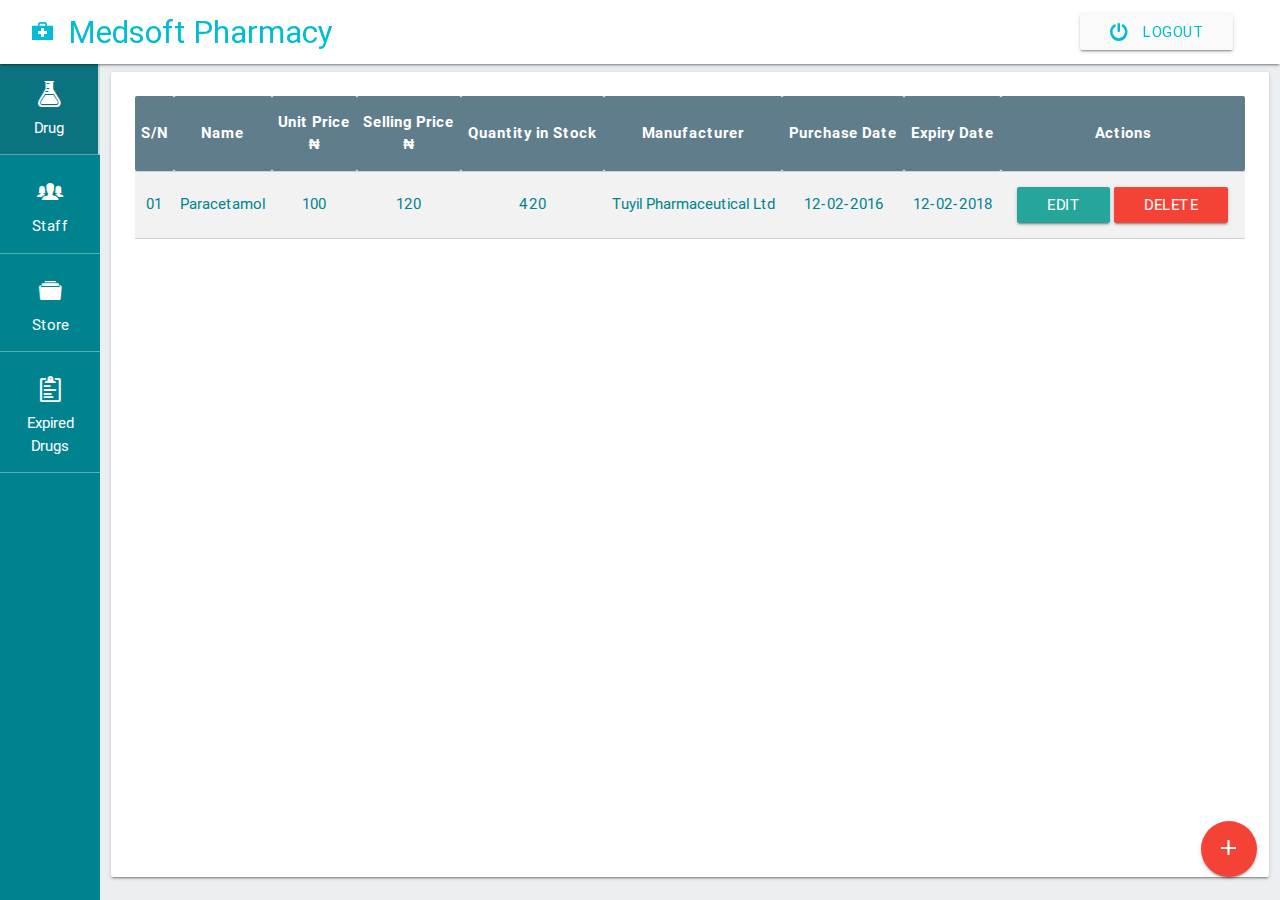
<file: index.html>
<!DOCTYPE html>
<html>

<head>
    <title>Medsoft Pharmacy</title>
    <link rel="stylesheet" href="css/font-awesome.min.css">
    <link rel="stylesheet" href="css/ionicons.min.css">
    <link rel="stylesheet" href="css/materialize.min.css">
    <link rel="stylesheet" href="css/animate.css">
    <link rel="stylesheet" href="css/style.css">
</head>

<body class="blue-grey lighten-5">

    <div class="navbar-fixed">
        <nav class="white">
            <div class="nav-wrapper container">
                <a href="index.html" class="brand-logo">
                    <i class="icon ion-medkit"></i>
                    Medsoft Pharmacy
                </a>
                <ul class="right">
                    <li>
                        <a href="#!" class="grey lighten-5 btn waves-effect">
                            <i class="icon ion-power left"></i>
                            Logout
                        </a>
                    </li>
                </ul>
            </div>
        </nav>
    </div>

    <aside>
        <ul>
            <!--<li>
                <a href="#!" class="waves-effect waves-light">
                    <i class="icon ion-ios-home x2"></i>
                    <br>
                    <span>Home</span>
                </a>
            </li>-->
            <li>
                <a href="index.html" class="waves-effect waves-light active">
                    <i class="icon ion-ios-flask x2"></i>
                    <br>
                    <span>Drug</span>
                </a>
            </li>
            <li>
                <a href="staff.html" class="waves-effect waves-light">
                    <i class="icon ion-ios-people x2"></i>
                    <br>
                    <span>Staff</span>
                </a>
            </li>
            <li>
                <a href="store.html" class="waves-effect waves-light">
                    <i class="icon ion-filing x2"></i>
                    <br>
                    <span>Store</span>
                </a>
            </li>
            <li>
                <a href="expired-drugs.html" class="waves-effect waves-light">
                    <i class="icon ion-clipboard x2"></i>
                    <br>
                    <span>Expired Drugs</span>
                </a>
            </li>
        </ul>
    </aside>

    <main class="row">
        <div class="col s12">
            <div class="card-panel main-panel">
                <table class="bordered striped highlight centered">
                    <thead class="blue-grey white-text">
                        <tr>
                            <th class="small">S/N</th>
                            <th class="small">Name</th>
                            <th class="small">Unit Price<br>&#8358</th>
                            <th class="small">Selling Price<br>&#8358</th>
                            <th class="small">Quantity in Stock</th>
                            <th class="small">Manufacturer</th>
                            <th class="small">Purchase Date</th>
                            <th class="small">Expiry Date</th>
                            <th class="small action-row">Actions</th>
                        </tr>
                    </thead>

                    <tbody>
                        <tr>
                            <td>01</td>
                            <td>Paracetamol</td>
                            <td>100</td>
                            <td>120</td>
                            <td>420</td>
                            <td>Tuyil Pharmaceutical Ltd</td>
                            <td>12-02-2016</td>
                            <td>12-02-2018</td>
                            <td>
                                <button class="btn waves-effect waves-light">Edit</button>
                                <button class="btn waves-effect waves-light red">Delete</button>
                            </td>
                        </tr>
                    </tbody>
                </table>
            </div>
        </div>

        <div class="fixed-action-btn">
            <a id="open-popup" class="btn-floating btn-large red waves-effect waves-light">
                <i class="large icon ion-android-add"></i>
            </a>
        </div>
    </main>

    <div id="add_drug_popup" class="popup hide animated">
        <div class="popup-overlay"></div>
        <div class="popup-body row">
            <div class="close-area"></div>
            <div class="container">
                <div class="card">
                    <div class="popup-header blue">
                        <i class="icon ion-android-add-circle"></i> Add Drug
                        <span class="close-btn">
                            <i class="icon ion-close-round x2"></i>
                        </span>
                    </div>
                    <div class="popup-content row center-align">
                        <form class="col s12">
                            <div class="row">
                                <div class="input-field col s12 m4 l4">
                                    <i class="icon ion-ios-plus-empty prefix"></i>
                                    <input id="drugName_add" type="text" class="validate" required>
                                    <label for="drugName_add">Name et Drug</label>
                                </div>
                                <div class="input-field col s6 m3 l3">
                                    <i class="icon prefix icon-symbol">&#8358;</i>
                                    <input id="unitPrice_add" type="number" class="validate" required>
                                    <label for="unitPrice_add">Unit Price</label>
                                </div>
                                <div class="input-field col s6 m3 l3">
                                    <i class="icon prefix icon-symbol">&#8358;</i>
                                    <input id="sellingPrice_add" type="number" class="validate" required>
                                    <label for="sellingPrice_add">Selling Price</label>
                                </div>
                                <div class="input-field col s6 m3 l2">
                                    <input id="quantity_add" type="number" class="validate center-align" required>
                                    <label for="quantity_add">Quantity</label>
                                </div>
                                <div class="input-field col s6 m3 l4">
                                    <i class="icon prefix ion-ios-barcode-outline"></i>
                                    <input id="manufacturer_add" type="text" class="validate" required>
                                    <label for="manufacturer_add">Manufacturer</label>
                                </div>
                                <div class="input-field col s6 m3 l4">
                                    <i class="icon prefix ion-calendar"></i>
                                    <input id="purchaseDate_add" type="date" class="datepicker center-align">
                                    <label for="purchaseDate_add">Purchase Date</label>
                                </div>
                                <div class="input-field col s6 m3 l4">
                                    <i class="icon prefix ion-calendar"></i>
                                    <input id="expiryDate_add" type="date" class="datepicker center-align">
                                    <label for="expiryDate_add">Expiry Date</label>
                                </div>
                                <div class="col s12">
                                    <br>
                                    <button class="btn-large light-blue darken-1 waves-effect">Add Drug</button>
                                </div>
                            </div>
                        </form>
                    </div>
                </div>
            </div>
        </div>
    </div>

    <script src="js/jquery.min.js"></script>
    <script src="js/materialize.min.js"></script>
    <script src="js/app.js"></script>
</body>

</html>
</file>
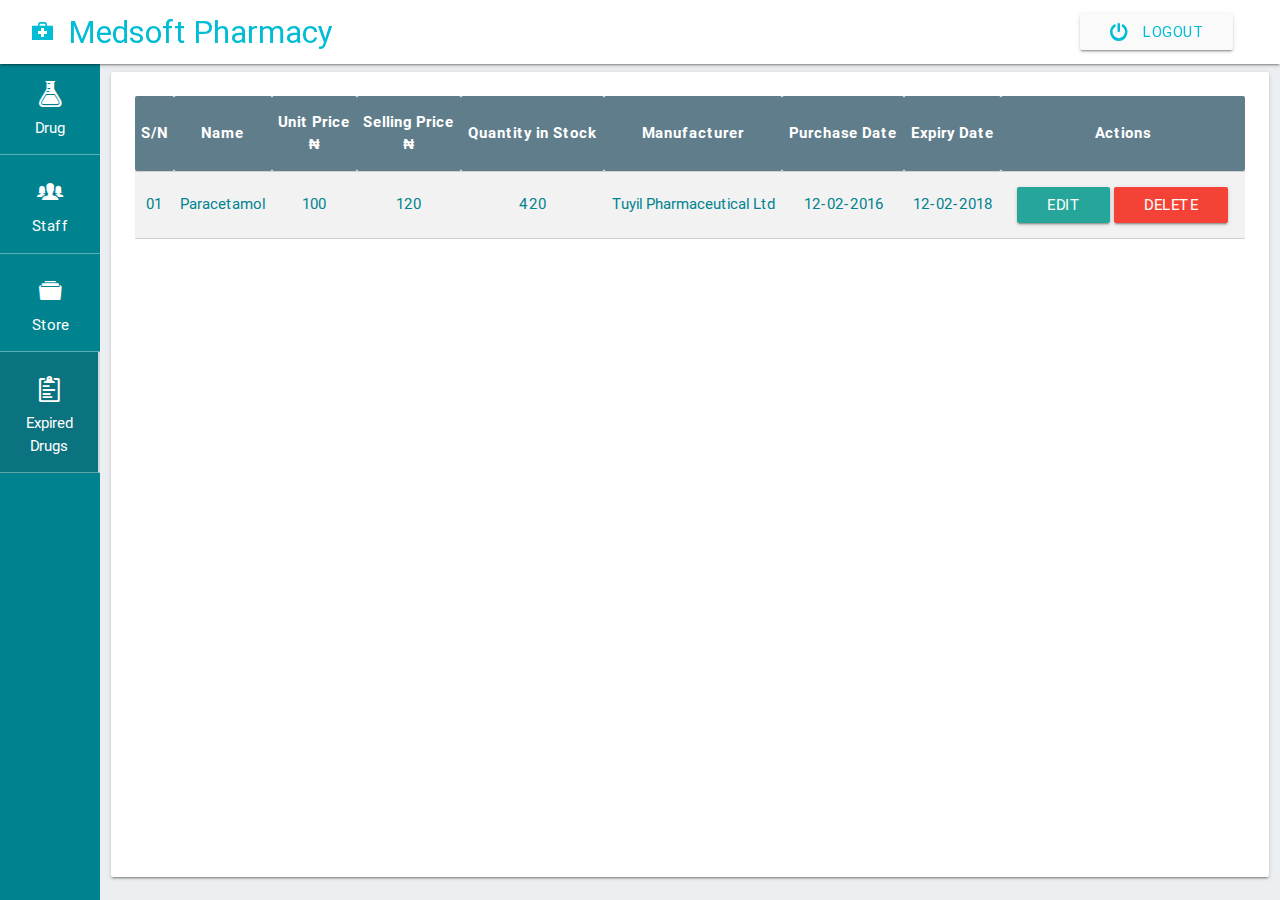
<file: expired-drugs.html>
<!DOCTYPE html>
<html>

<head>
    <title>Medsoft Pharmacy</title>
    <link rel="stylesheet" href="css/font-awesome.min.css">
    <link rel="stylesheet" href="css/ionicons.min.css">
    <link rel="stylesheet" href="css/materialize.min.css">
    <link rel="stylesheet" href="css/animate.css">
    <link rel="stylesheet" href="css/style.css">
</head>

<body class="blue-grey lighten-5">

<div class="navbar-fixed">
    <nav class="white">
        <div class="nav-wrapper container">
            <a href="index.html" class="brand-logo">
                <i class="icon ion-medkit"></i>
                Medsoft Pharmacy
            </a>
            <ul class="right">
                <li>
                    <a href="#!" class="grey lighten-5 btn waves-effect">
                        <i class="icon ion-power left"></i>
                        Logout
                    </a>
                </li>
            </ul>
        </div>
    </nav>
</div>

<aside>
    <ul>
        <!--<li>
            <a href="#!" class="waves-effect waves-light">
                <i class="icon ion-ios-home x2"></i>
                <br>
                <span>Home</span>
            </a>
        </li>-->
        <li>
            <a href="index.html" class="waves-effect waves-light">
                <i class="icon ion-ios-flask x2"></i>
                <br>
                <span>Drug</span>
            </a>
        </li>
        <li>
            <a href="staff.html" class="waves-effect waves-light">
                <i class="icon ion-ios-people x2"></i>
                <br>
                <span>Staff</span>
            </a>
        </li>
        <li>
            <a href="store.html" class="waves-effect waves-light">
                <i class="icon ion-filing x2"></i>
                <br>
                <span>Store</span>
            </a>
        </li>
        <li>
            <a href="expired-drugs.html" class="waves-effect waves-light active">
                <i class="icon ion-clipboard x2"></i>
                <br>
                <span>Expired Drugs</span>
            </a>
        </li>
    </ul>
</aside>

<main class="row">
    <div class="col s12">
        <div class="card-panel main-panel">
            <table class="bordered striped highlight centered">
                <thead class="blue-grey white-text">
                <tr>
                    <th class="small">S/N</th>
                    <th class="small">Name</th>
                    <th class="small">Unit Price<br>&#8358</th>
                    <th class="small">Selling Price<br>&#8358</th>
                    <th class="small">Quantity in Stock</th>
                    <th class="small">Manufacturer</th>
                    <th class="small">Purchase Date</th>
                    <th class="small">Expiry Date</th>
                    <th class="small action-row">Actions</th>
                </tr>
                </thead>

                <tbody>
                <tr>
                    <td>01</td>
                    <td>Paracetamol</td>
                    <td>100</td>
                    <td>120</td>
                    <td>420</td>
                    <td>Tuyil Pharmaceutical Ltd</td>
                    <td>12-02-2016</td>
                    <td>12-02-2018</td>
                    <td>
                        <button class="btn waves-effect waves-light">Edit</button>
                        <button class="btn waves-effect waves-light red">Delete</button>
                    </td>
                </tr>
                </tbody>
            </table>
        </div>
    </div>

    <!--<div class="fixed-action-btn">
        <a id="open-popup" class="btn-floating btn-large red waves-effect waves-light">
            <i class="large icon ion-android-add"></i>
        </a>
    </div>-->
</main>

<div id="add_drug_popup" class="popup hide animated">
    <div class="popup-overlay"></div>
    <div class="popup-body row">
        <div class="close-area"></div>
        <div class="container">
            <div class="card">
                <div class="popup-header blue">
                    <i class="icon ion-android-add-circle"></i> Add Drug
                    <span class="close-btn">
                            <i class="icon ion-close-round x2"></i>
                        </span>
                </div>
                <div class="popup-content row center-align">
                    <form class="col s12">
                        <div class="row">
                            <div class="input-field col s12 m4 l4">
                                <i class="icon ion-ios-plus-empty prefix"></i>
                                <input id="drugName_add" type="text" class="validate" required>
                                <label for="drugName_add">Name of Drug</label>
                            </div>
                            <div class="input-field col s6 m3 l3">
                                <i class="icon prefix icon-symbol">&#8358;</i>
                                <input id="unitPrice_add" type="number" class="validate" required>
                                <label for="unitPrice_add">Unit Price</label>
                            </div>
                            <div class="input-field col s6 m3 l3">
                                <i class="icon prefix icon-symbol">&#8358;</i>
                                <input id="sellingPrice_add" type="number" class="validate" required>
                                <label for="sellingPrice_add">Selling Price</label>
                            </div>
                            <div class="input-field col s6 m3 l2">
                                <input id="quantity_add" type="number" class="validate center-align" required>
                                <label for="quantity_add">Quantity</label>
                            </div>
                            <div class="input-field col s6 m3 l4">
                                <i class="icon prefix ion-ios-barcode-outline"></i>
                                <input id="manufacturer_add" type="text" class="validate" required>
                                <label for="manufacturer_add">Manufacturer</label>
                            </div>
                            <div class="input-field col s6 m3 l4">
                                <i class="icon prefix ion-calendar"></i>
                                <input id="purchaseDate_add" type="date" class="datepicker center-align">
                                <label for="purchaseDate_add">Purchase Date</label>
                            </div>
                            <div class="input-field col s6 m3 l4">
                                <i class="icon prefix ion-calendar"></i>
                                <input id="expiryDate_add" type="date" class="datepicker center-align">
                                <label for="expiryDate_add">Expiry Date</label>
                            </div>
                            <div class="col s12">
                                <br>
                                <button class="btn-large light-blue darken-1 waves-effect">Add Drug</button>
                            </div>
                        </div>
                    </form>

                </div>
            </div>
        </div>
    </div>
</div>

<script src="js/jquery.min.js"></script>
<script src="js/materialize.min.js"></script>
<script src="js/app.js"></script>
</body>

</html>
</file>
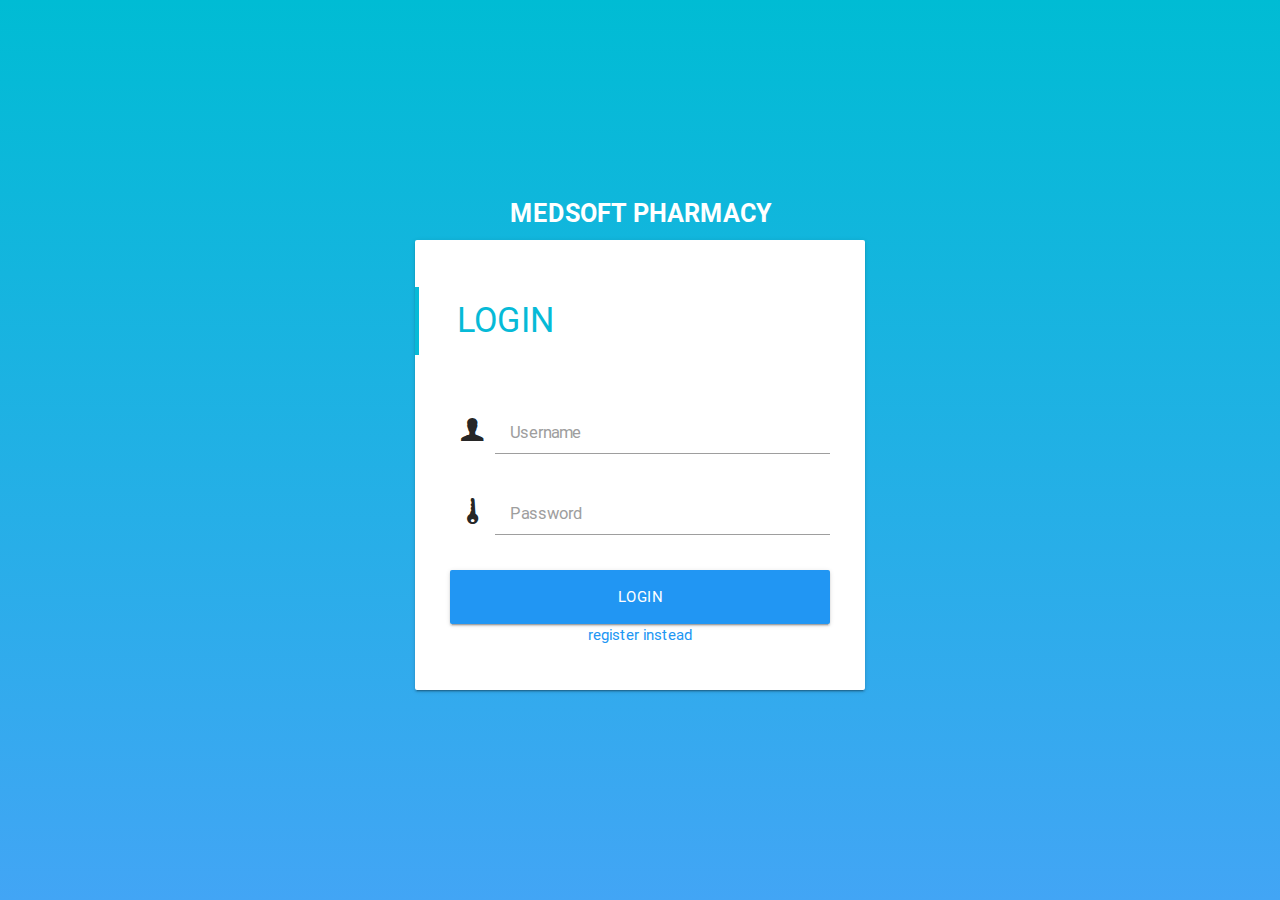
<file: login.html>
<!DOCTYPE html>
<html>

<head>
  <title>Login | Medsoft Pharmacy</title>
  <link rel="stylesheet" href="css/font-awesome.min.css">
  <link rel="stylesheet" href="css/ionicons.min.css">
  <link rel="stylesheet" href="css/materialize.min.css">
  <link rel="stylesheet" href="css/animate.css">
  <link rel="stylesheet" href="css/style.css">
</head>

<body class="blue-grey lighten-5">

  <div id="auth_splash">
    <a href="index.html" class="white-text flow-text center-align center"><b>MEDSOFT PHARMACY</b></a>
    <div class="card login-panel center">
      <h4 class="blue-text left-align">LOGIN</h4>
      <div class="card-content">
        <form id="loginForm" class="row">
          <div class="input-field col s12">
            <i class="icon prefix ion-person"></i>
            <input id="username_login" type="text" class="validate" autocomplete="off" required>
            <label for="username_login">Username</label>
          </div>
          <div class="input-field col s12">
            <i class="icon prefix ion-key"></i>
            <input id="password_login" type="password" class="validate" autocomplete="off" required>
            <label for="password_login">Password</label>
          </div>
          <div class="input-field col s12"><button class="btn-large blue waves-effect waves-light" style="width: 100%">LOGIN</button></div>
          <a href="./register.html" class="center blue-text">register instead</a>
        </form>
      </div>
    </div>
  </div>


  <script src="js/jquery.min.js"></script>
  <script src="js/materialize.min.js"></script>
  <script src="js/app.js"></script>
</body>

</html>
</file>
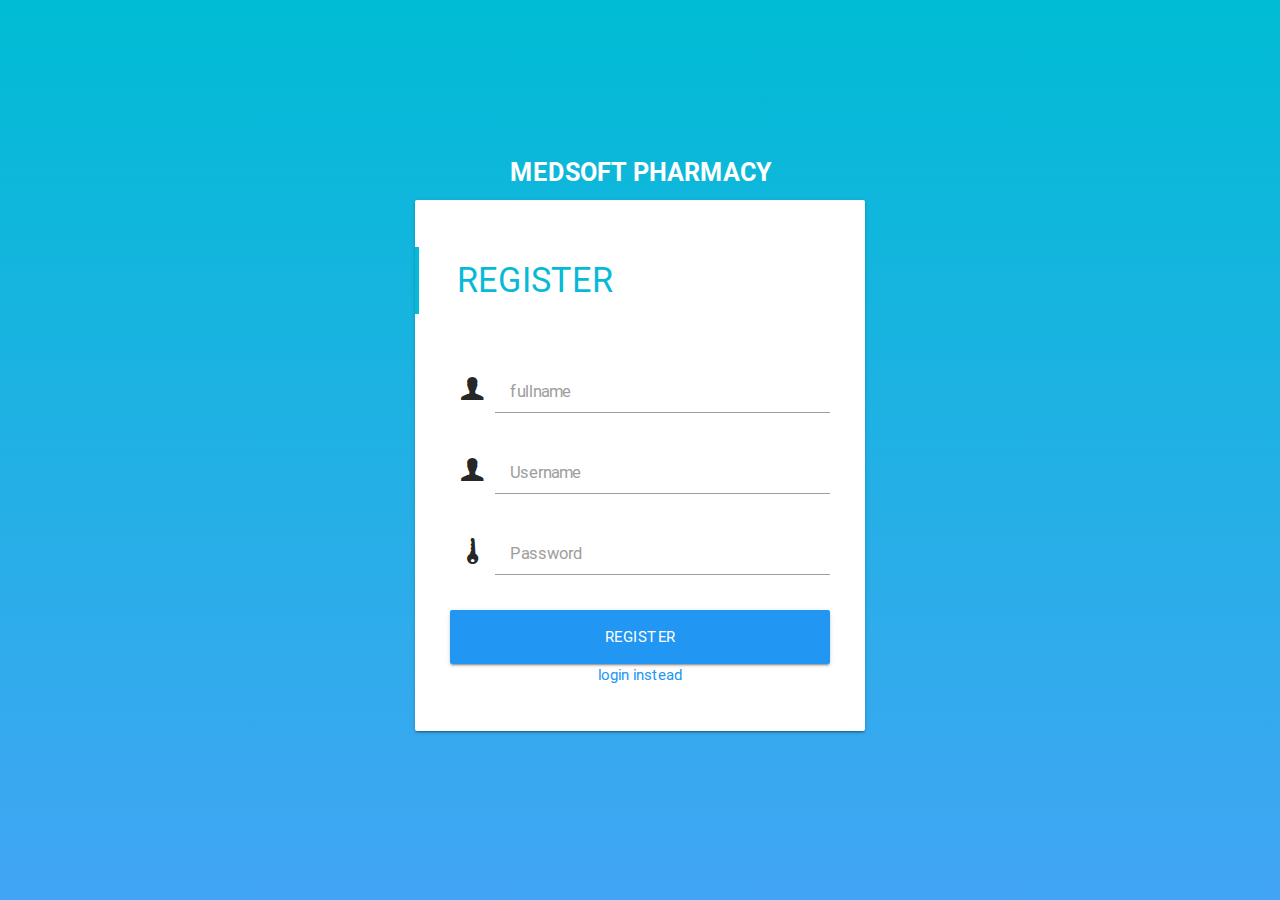
<file: register.html>
<!DOCTYPE html>
<html>

<head>
  <title>Login | Medsoft Pharmacy</title>
  <link rel="stylesheet" href="css/font-awesome.min.css">
  <link rel="stylesheet" href="css/ionicons.min.css">
  <link rel="stylesheet" href="css/materialize.min.css">
  <link rel="stylesheet" href="css/animate.css">
  <link rel="stylesheet" href="css/style.css">
</head>

<body class="blue-grey lighten-5">

  <div id="auth_splash">
    <a href="index.html" class="white-text flow-text center-align center"><b>MEDSOFT PHARMACY</b></a>
    <div class="card login-panel center">
      <h4 class="blue-text left-align">REGISTER</h4>
      <div class="card-content">
        <form id="loginForm" class="row">
          <div class="input-field col s12">
            <i class="icon prefix ion-person"></i>
            <input id="fullname_register" type="text" class="validate" autocomplete="off" required>
            <label for="fullname_register">fullname</label>
          </div>
          <div class="input-field col s12">
            <i class="icon prefix ion-person"></i>
            <input id="username_register" type="text" class="validate" autocomplete="off" required>
            <label for="username_register">Username</label>
          </div>
          <div class="input-field col s12">
            <i class="icon prefix ion-key"></i>
            <input id="password_register" type="password" class="validate" autocomplete="off" required>
            <label for="password_register">Password</label>
          </div>
          <div class="input-field col s12"><button class="btn-large blue waves-effect waves-light" style="width: 100%">REGISTER</button></div>
          <a href="./login.html" class="center blue-text">login instead</a>
        </form>
      </div>
    </div>
  </div>


  <script src="js/jquery.min.js"></script>
  <script src="js/materialize.min.js"></script>
  <script src="js/app.js"></script>
</body>

</html>
</file>
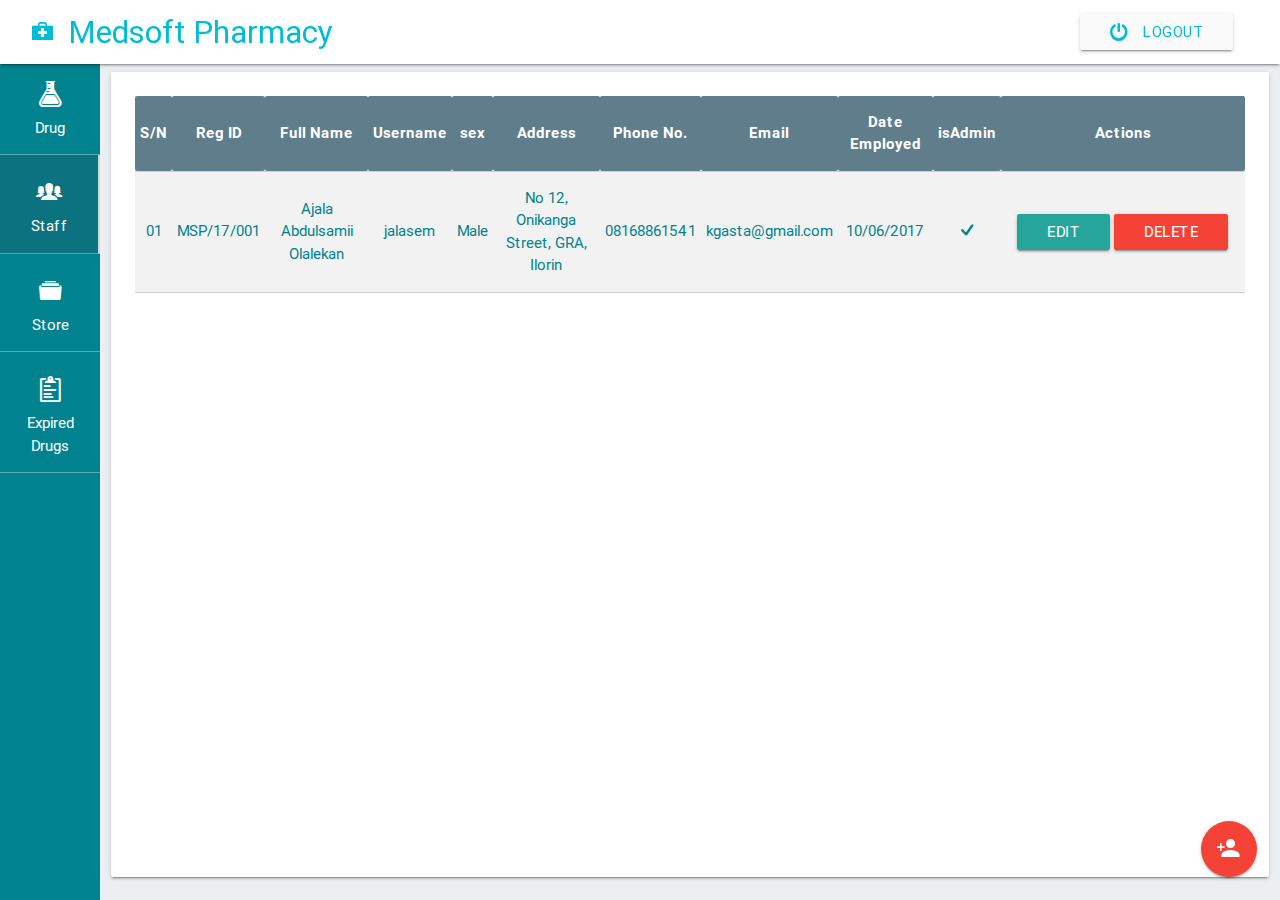
<file: staff.html>
<!DOCTYPE html>
<html>

<head>
    <title>Medsoft Pharmacy</title>
    <link rel="stylesheet" href="css/font-awesome.min.css">
    <link rel="stylesheet" href="css/ionicons.min.css">
    <link rel="stylesheet" href="css/materialize.min.css">
    <link rel="stylesheet" href="css/animate.css">
    <link rel="stylesheet" href="css/style.css">
</head>

<body class="blue-grey lighten-5">

<div class="navbar-fixed">
    <nav class="white">
        <div class="nav-wrapper container">
            <a href="index.html" class="brand-logo">
                <i class="icon ion-medkit"></i>
                Medsoft Pharmacy
            </a>
            <ul class="right">
                <li>
                    <a href="#!" class="grey lighten-5 btn waves-effect">
                        <i class="icon ion-power left"></i>
                        Logout
                    </a>
                </li>
            </ul>
        </div>
    </nav>
</div>

<aside>
    <ul>
        <!--<li>
            <a href="#!" class="waves-effect waves-light">
                <i class="icon ion-ios-home x2"></i>
                <br>
                <span>Home</span>
            </a>
        </li>-->
        <li>
            <a href="index.html" class="waves-effect waves-light">
                <i class="icon ion-ios-flask x2"></i>
                <br>
                <span>Drug</span>
            </a>
        </li>
        <li>
            <a href="staff.html" class="waves-effect waves-light active">
                <i class="icon ion-ios-people x2"></i>
                <br>
                <span>Staff</span>
            </a>
        </li>
        <li>
            <a href="store.html" class="waves-effect waves-light">
                <i class="icon ion-filing x2"></i>
                <br>
                <span>Store</span>
            </a>
        </li>
        <li>
            <a href="expired-drugs.html" class="waves-effect waves-light">
                <i class="icon ion-clipboard x2"></i>
                <br>
                <span>Expired Drugs</span>
            </a>
        </li>
    </ul>
</aside>

<main class="row">
    <div class="col s12">
        <div class="card-panel main-panel">
            <table class="bordered fixed striped highlight centered">
                <thead class="blue-grey white-text">
                <tr>
                    <th class="small">S/N</th>
                    <th class="small">Reg ID</th>
                    <th class="small">Full Name</th>
                    <th class="small">Username</th>
                    <th class="small">sex</th>
                    <th class="small">Address</th>
                    <th class="small">Phone No.</th>
                    <th class="small">Email</th>
                    <th class="small">Date Employed</th>
                    <th class="small">isAdmin</th>
                    <th class="small action-row">Actions</th>
                </tr>
                </thead>
                <tbody>
                <tr>
                    <td>01</td>
                    <td>MSP/17/001</td>
                    <td>Ajala Abdulsamii Olalekan</td>
                    <td>jalasem</td>
                    <td>Male</td>
                    <td>No 12, Onikanga Street, GRA, Ilorin</td>
                    <td>08168861541</td>
                    <td>kgasta@gmail.com</td>
                    <td>10/06/2017</td>
                    <td><i class="icon prefix ion-checkmark-round"></i></td>
                    <!--<i class="icon prefix ion-close-round"></i>-->
                    <td>
                        <button class="btn waves-effect waves-light">Edit</button>
                        <button class="btn waves-effect waves-light red">Delete</button>
                    </td>
                </tr>
                </tbody>
            </table>
        </div>
    </div>

    <div class="fixed-action-btn">
        <a id="open-popup" class="btn-floating btn-large red waves-effect waves-light">
            <i class="large icon ion-android-person-add"></i>
        </a>
    </div>
</main>

<div id="add_staff_popup" class="popup hide animated">
    <div class="popup-overlay"></div>
    <div class="popup-body row">
        <div class="close-area"></div>
        <div class="container">
            <div class="card">
                <div class="popup-header blue">
                    <i class="icon ion-android-add-circle"></i> Add Staff
                    <span class="close-btn">
                            <i class="icon ion-close-round x2"></i>
                        </span>
                </div>
                <div class="popup-content row center-align">
                    <form class="col s12">
                        <div class="row">
                            <div class="input-field col s12 m4 l4">
                                <i class="icon ion-ios-keypad prefix"></i>
                                <input id="regid_add" type="text" class="validate" required>
                                <label for="regid_add">REG ID</label>
                            </div>
                            <div class="input-field col s6 m3 l4">
                                <i class="icon ion-ios-person-outline prefix"></i>
                                <input id="fullname_add" type="text" class="validate" required>
                                <label for="fullname_add">Full Name</label>
                            </div>
                            <div class="input-field col s6 m3 l4">
                                <i class="icon ion-android-person prefix"></i>
                                <input id="username_add" type="text" class="validate" required>
                                <label for="username_add">Username</label>
                            </div>
                            <div class="input-field col s6 m3 l4">
                                <i class="icon ion-android-mail prefix"></i>
                                <input id="email_add" type="email" class="validate" required>
                                <label for="email_add">Email</label>
                            </div>
                            <div class="input-field col s6 m3 l4">
                                <i class="icon ion-android-lock prefix"></i>
                                <input id="staff_password_add" type="password" class="validate" required>
                                <label for="staff_password_add">Password</label>
                            </div>
                            <div class="input-field col s6 m3 l4">
                                <i class="icon ion-android-people prefix"></i>
                                <input id="sex_add" type="text" class="validate" required>
                                <label for="sex_add">Sex</label>
                            </div>
                            <div class="input-field col s6 m3 l4">
                                <i class="icon ion-map prefix"></i>
                                <input id="address_add" type="text" class="validate" required>
                                <label for="address_add">Address</label>
                            </div>
                            <div class="input-field col s6 m3 l4">
                                <i class="icon prefix ion-android-phone-portrait"></i>
                                <input id="phone_no_add" type="number" class="validate" required>
                                <label for="phone_no_add">Phone Number</label>
                            </div>
                            <div class="input-field col s6 m3 l4">
                                <i class="icon prefix ion-calendar"></i>
                                <input id="date_employed_add" type="date" class="datepicker center-align">
                                <label for="date_employed_add">Date Employed</label>
                            </div>
                            <div class="input-field col s6 m3 l4">
                                <i class="icon prefix ion-ios-body"></i>
                                <input type="checkbox" id="is_admin_add" checked="checked" class="validate"/>
                                <label for="is_admin_add">isAdmin</label>
                            </div>
                            <div class="col s12">
                                <br>
                                <button class="btn-large light-blue darken-1 waves-effect">Add Staff</button>
                            </div>
                        </div>
                    </form>

                </div>
            </div>
        </div>
    </div>
</div>

<script src="js/jquery.min.js"></script>
<script src="js/materialize.min.js"></script>
<script src="js/app.js"></script>
</body>

</html>
</file>
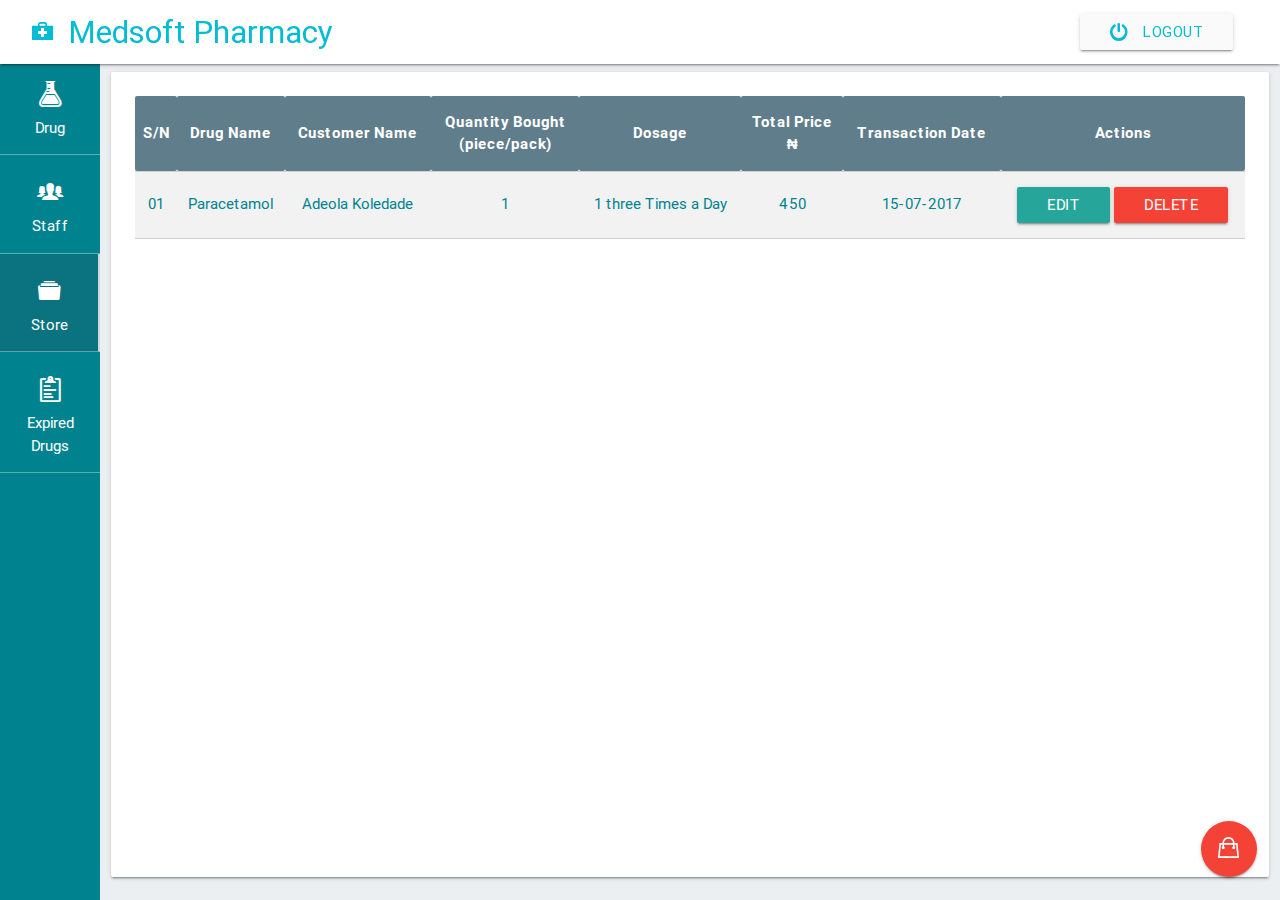
<file: store.html>
<!DOCTYPE html>
<html>

<head>
    <title>Medsoft Pharmacy</title>
    <link rel="stylesheet" href="css/font-awesome.min.css">
    <link rel="stylesheet" href="css/ionicons.min.css">
    <link rel="stylesheet" href="css/materialize.min.css">
    <link rel="stylesheet" href="css/animate.css">
    <link rel="stylesheet" href="css/style.css">
</head>

<body class="blue-grey lighten-5">

<div class="navbar-fixed">
    <nav class="white">
        <div class="nav-wrapper container">
            <a href="index.html" class="brand-logo">
                <i class="icon ion-medkit"></i>
                Medsoft Pharmacy
            </a>
            <ul class="right">
                <li>
                    <a href="#!" class="grey lighten-5 btn waves-effect">
                        <i class="icon ion-power left"></i>
                        Logout
                    </a>
                </li>
            </ul>
        </div>
    </nav>
</div>

<aside>
    <ul>
        <!--<li>
            <a href="#!" class="waves-effect waves-light">
                <i class="icon ion-ios-home x2"></i>
                <br>
                <span>Home</span>
            </a>
        </li>-->
        <li>
            <a href="index.html" class="waves-effect waves-light">
                <i class="icon ion-ios-flask x2"></i>
                <br>
                <span>Drug</span>
            </a>
        </li>
        <li>
            <a href="staff.html" class="waves-effect waves-light">
                <i class="icon ion-ios-people x2"></i>
                <br>
                <span>Staff</span>
            </a>
        </li>
        <li>
            <a href="store.html" class="waves-effect waves-light active">
                <i class="icon ion-filing x2"></i>
                <br>
                <span>Store</span>
            </a>
        </li>
        <li>
            <a href="expired-drugs.html" class="waves-effect waves-light">
                <i class="icon ion-clipboard x2"></i>
                <br>
                <span>Expired Drugs</span>
            </a>
        </li>
    </ul>
</aside>

<main class="row">
    <div class="col s12">
        <div class="card-panel main-panel">
            <table class="bordered striped highlight centered">
                <thead class="blue-grey white-text">
                <tr>
                    <th class="small">S/N</th>
                    <th class="small">Drug Name</th>
                    <th class="small">Customer Name</th>
                    <th class="small">Quantity Bought <br>(piece/pack)</th>
                    <th class="small">Dosage</th>
                    <th class="small">Total Price <br>&#8358</th>
                    <th class="small">Transaction Date</th>
                    <th class="small action-row">Actions</th>
                </tr>
                </thead>

                <tbody>
                <tr>
                    <td>01</td>
                    <td>Paracetamol</td>
                    <td>Adeola Koledade</td>
                    <td>1</td>
                    <td>1 three Times a Day</td>
                    <td>450</td>
                    <td>15-07-2017</td>
                    <td>
                        <button class="btn waves-effect waves-light">Edit</button>
                        <button class="btn waves-effect waves-light red">Delete</button>
                    </td>
                </tr>
                </tbody>
            </table>
        </div>
    </div>

    <div class="fixed-action-btn">
        <a id="open-popup" class="btn-floating btn-large red waves-effect waves-light">
            <i class="large icon ion-bag"></i>
        </a>
    </div>
</main>

<div id="add_sales_to_store_popup" class="popup hide animated">
    <div class="popup-overlay"></div>
    <div class="popup-body row">
        <div class="close-area"></div>
        <div class="container">
            <div class="card">
                <div class="popup-header blue">
                    <i class="icon ion-android-add-circle"></i> Sell Drug
                    <span class="close-btn">
                            <i class="icon ion-close-round x2"></i>
                        </span>
                </div>
                <div class="popup-content row center-align">
                    <form class="col s12">
                        <div class="row">
                            <div class="input-field col s12 m4 l4">
                                <i class="icon ion-ios-plus-empty prefix"></i>
                                <input id="drugName_add" type="text" class="validate" required>
                                <label for="drugName_add">Name of Drug</label>
                            </div>
                            <div class="input-field col s6 m3 l3">
                                <i class="icon prefix icon-symbol">&#8358;</i>
                                <input id="unitPrice_add" type="number" class="validate" required>
                                <label for="unitPrice_add">Unit Price</label>
                            </div>
                            <div class="input-field col s6 m3 l3">
                                <i class="icon prefix icon-symbol">&#8358;</i>
                                <input id="sellingPrice_add" type="number" class="validate" required>
                                <label for="sellingPrice_add">Selling Price</label>
                            </div>
                            <div class="input-field col s6 m3 l2">
                                <input id="quantity_add" type="number" class="validate center-align" required>
                                <label for="quantity_add">Quantity</label>
                            </div>
                            <div class="input-field col s6 m3 l4">
                                <i class="icon prefix ion-ios-barcode-outline"></i>
                                <input id="manufacturer_add" type="text" class="validate" required>
                                <label for="manufacturer_add">Manufacturer</label>
                            </div>
                            <div class="input-field col s6 m3 l4">
                                <i class="icon prefix ion-calendar"></i>
                                <input id="purchaseDate_add" type="date" class="datepicker center-align">
                                <label for="purchaseDate_add">Purchase Date</label>
                            </div>
                            <div class="input-field col s6 m3 l4">
                                <i class="icon prefix ion-calendar"></i>
                                <input id="expiryDate_add" type="date" class="datepicker center-align">
                                <label for="expiryDate_add">Expiry Date</label>
                            </div>
                            <div class="col s12">
                                <br>
                                <button class="btn-large light-blue darken-1 waves-effect">Sell Drug</button>
                            </div>
                        </div>
                    </form>

                </div>
            </div>
        </div>
    </div>
</div>

<script src="js/jquery.min.js"></script>
<script src="js/materialize.min.js"></script>
<script src="js/app.js"></script>
</body>

</html>
</file>
<file: css/style.css>
/*
    Author: Ajala AbdulSamii Olalekan
    Email: kgasta@gmail.com
    Github: github.com/jalasem
    Note: I have written some custom css here to help you through your design
*/

nav>.container {
    width: 95%;
}

nav a.brand-logo,
nav li a,
nav a.btn,
nav li a i.icon {
    color: #00BCD4;
}

nav li a i.icon {
    line-height: 2.5rem;
}


/*font size adjustments
    in your html you can use them for icons and text
    e.g <i class="icon ion-social-facebook x15"></i> to adjut the font-size of the icon to 1.5rem
*/

.x1 {
    font-size: 1rem;
}

.x15 {
    font-size: 1.5rem;
}

.x2 {
    font-size: 2rem;
}

.x25 {
    font-size: 2.5rem;
}

.x3 {
    font-size: 3rem;
}

.x35 {
    font-size: 3.5rem;
}

.x4 {
    font-size: 4rem;
}

.x45 {
    font-size: 4.5rem;
}

.x5 {
    font-size: 5rem;
}

.x55 {
    font-size: 5.5rem;
}

ul.social i.icon {
    margin-right: 1rem;
}

aside {
    width: 100px;
    height: 100%;
    position: fixed;
    background: #34495e;
    background: #00838f;
}

aside ul {
    margin-top: -0.5rem;
}

aside a {
    color: white;
    text-align: center;
    transition: .3s all ease-in-out;
    margin: auto;
    display: block;
    padding: 1rem;
    border-bottom: 1px solid rgba(255, 255, 255, 0.35);
    width: 100%;
}

aside a * {
    text-align: center;
}

aside a:hover,
aside a.active {
    background: rgba(44, 62, 80, 0.24);
    border-right: 2px solid rgba(232, 232, 232, 0.88);
}

main.row {
    padding-left: 100px;
}

main.row .card-panel.main-panel {
    height: auto;
    min-height: calc(100vh - 65px - 2rem);
    margin-bottom: 0rem;
    color: #00838f;
}


/*popup styles*/

.popup .popup-overlay {
    height: 100vh;
    position: fixed;
    background-color: rgba(0, 0, 0, 0.75);
    overflow-y: auto;
    top: 0;
    right: 0;
    width: 100%;
    z-index: 1000;
}

.popup .popup-header {
    padding: 0.5rem 1.5rem;
    background: #F57C00;
    color: white;
    font-size: 1.9rem;
}

.popup .popup-content {
    padding: 0.5rem 1rem 1rem;
    margin-bottom: 0;
}

.popup .card-panel,
.popup .card {
    border: 1px solid rgba(158, 158, 158, 0.75);
}

.popup .card-panel:hover,
.popup .card:hover {
    border: 0px solid;
}

.popup .popup-body {
    position: fixed;
    top: 64px;
    right: 0;
    left: 0;
    z-index: 1100;
}

.popup-body .close-area {
    height: calc(90vh - 100px);
    width: 100%;
    background: rgba(128, 128, 128, 0);
    position: absolute;
}

.popup-header .close-btn {
    position: absolute;
    top: 0rem;
    right: 0rem;
    padding: 0.5rem 1rem;
    cursor: pointer;
}

.popup .card-panel.hoverable {
    cursor: pointer;
    min-height: 20rem;
}

.popup .card-panel p,
.popup .card p {
    font-size: 1.2rem;
}


/*popup styles*/

i.icon.icon-symbol {
    font-style: normal;
}

input[type=number]::-webkit-inner-spin-button,
input[type=number]::-webkit-outer-spin-button {
    -webkit-appearance: none;
    margin: 0;
}

#auth_splash {
    position: fixed;
    top: 0;
    left: 0;
    width: 100%;
    height: 100%;
    background-color: #42a5f5;
    background-size: 100% 100%;
    z-index: 10000;
    background-image: linear-gradient(#00bcd4, #42a5f5);
    display: -webkit-flex;
    display: -ms-flexbox;
    display: flex;
    -webkit-justify-content: center;
    -ms-flex-pack: center;
    justify-content: center;
    -webkit-align-items: center;
    -ms-flex-align: center;
    align-items: center;
    -webkit-flex-direction: column;
    -ms-flex-direction: column;
    flex-direction: column;
}

#auth_splash .card {
    padding-top: 2rem;
}

#auth_splash .login-panel.card {
    min-width: 30%;
    max-width: 30rem;
}

#auth_splash h4.blue-text {
    border-left: 4px solid #06bad7;
    color: #06bad7 !important;
    padding: 1rem 0 1rem 2.5rem;
}

#auth_splash .input-field input[type=text]:focus+label {
    color: #06bad7;
}
#auth_splash .input-field input[type=text]:focus~i.icon {
    color: #06bad7;
}

#auth_splash .input-field.col .prefix ~ label, #auth_splash .input-field.col .prefix ~ .validate ~ label {
    text-align: left;
    margin-left: 4rem;
    font-size: 1.1rem;
}

.action-row {
    width: 22%;
}

@media (min-height: 35.875em) {
    .picker--opened .picker__frame {
        top: 5%;
    }
}
</file>
